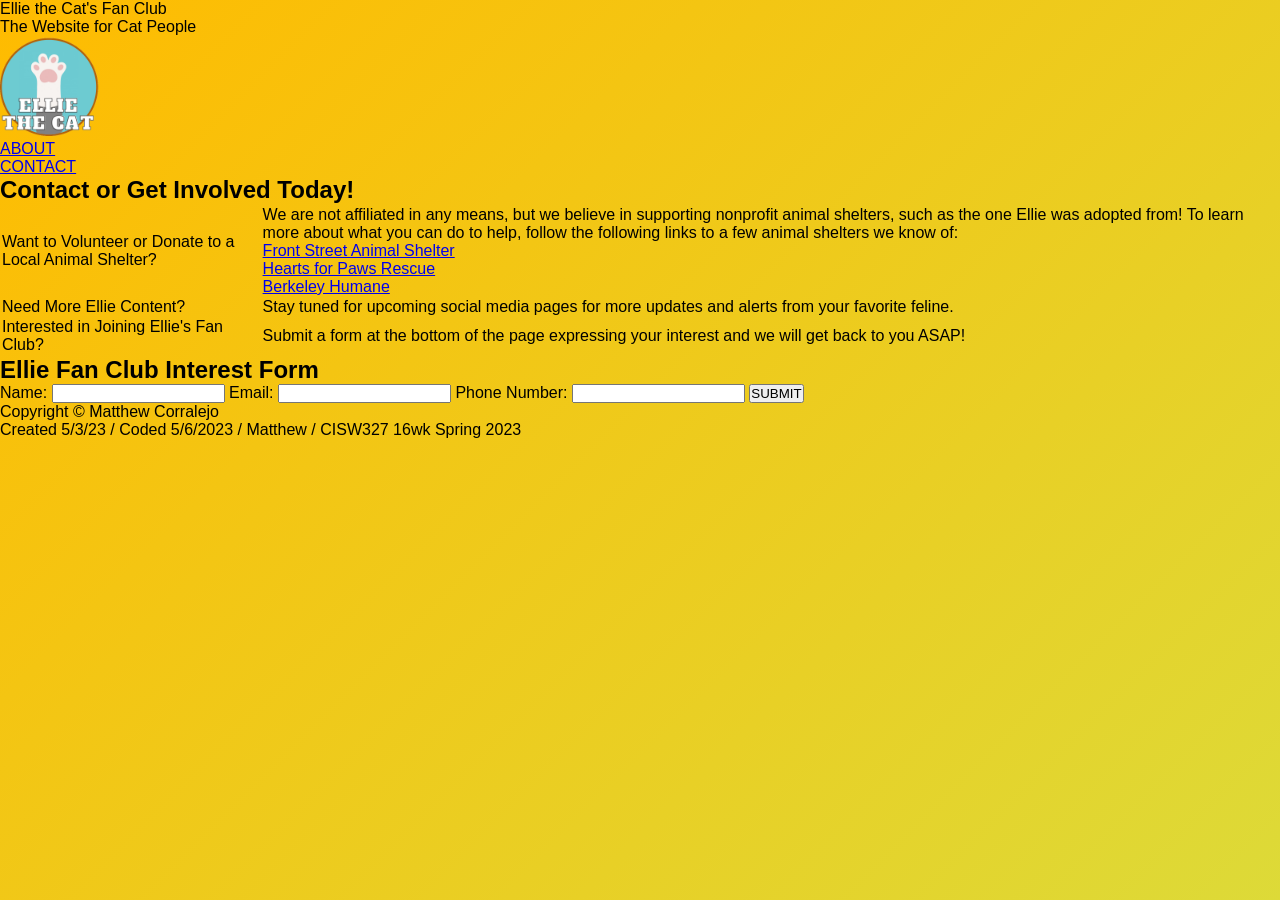
<file: contact.html>
<!DOCTYPE html>
<html lang="en">

<head>
    <meta charset="UTF-8">
    <meta http-equiv="X-UA-Compatible" content="IE=edge">
    <meta name="viewport" content="width=device-width, initial-scale=1.0">
    <link rel="stylesheet" href="style.css">
    <title>Ellie the Cat Contact Page </title>
</head>

<body>
    <div class="contact-container">
        <header>
            <div class="title contact-title1"> Ellie the Cat's Fan Club <span class="catpaw contact-catpaw"></span>
            </div>
            <div class="title contact-title2"> The Website for Cat People </div>
        </header>
        <nav class="contact-nav">
            <a href="index.html"> <img src="ellie_logo.png" height="100" width="100" alt="Ellie Logo"> </a>
            <ul>
                <li><a href="about.html"> ABOUT </a> </li>
                <li> <a href="contact.html"> CONTACT </a> </li>
            </ul>
        </nav>
        <section class="contact-section">
            <h1> Contact or Get Involved Today! </h1>
            <table>
                <tr>
                    <td> Want to Volunteer or Donate to a Local Animal Shelter? </td>
                    <td> We are not affiliated in any means, but we believe in supporting nonprofit animal shelters,
                        such as the one Ellie was adopted from! To learn more about what you can do to help, follow the
                        following links to a few animal shelters we know of: <br> <a
                            href="https://home-home.org/shelter/frontstreet/" target=”_blank”> Front Street Animal
                            Shelter </a> <br>
                        <a href="https://www.heartsforpawsrescue.com/" target=”_blank”> Hearts for Paws Rescue </a> <br>
                        <a href="https://berkeleyhumane.org/" target=”_blank”>Berkeley Humane </a>
                    </td>
                </tr>
                <tr>
                    <td> Need More Ellie Content? </td>
                    <td> Stay tuned for upcoming social media pages for more updates and alerts from your favorite
                        feline. </td>
                </tr>
                <tr>
                    <td> Interested in Joining Ellie's Fan Club? </td>
                    <td> Submit a form at the bottom of the page expressing your interest and we will get back to you
                        ASAP! 
                    </td>
                </tr>
            </table>
            <h2> Ellie Fan Club Interest Form </h2>
            <form action="mailto:mtcorralejo@gmail.com" method="post" target="_blank">
                <label for="fanName"> Name: </label>
                <input id="fanName" type="text" name="fanName" required="required">
                <label for="fanEmail"> Email: </label>
                <input id="fanEmail" type="email" name="fanEmail" required="required">
                <label for="fanPhone"> Phone Number: </label>
                <input id="fanPhone" type="tel" name="fanPhone" required="required">
                <input id="submit" type="submit" value="SUBMIT">
            </form>
        </section>
        <footer>
            <p id="contact-footer">Copyright &copy; Matthew Corralejo
                <br> Created 5/3/23 / Coded 5/6/2023 / Matthew / CISW327 16wk Spring 2023
            </p>
        </footer>
    </div>
</body>

</html>
</file>
<file: style.css>
* {
  padding: 0;
  margin: 0;
  box-sizing: border-box;
  font-family: "Poppins", sans-serif;
}
body {
  height: 100vh;
  background: linear-gradient(135deg, #ffbb00, #ddda38);
}
.wrapper {
  position: absolute;
  transform: translate(-50%, -50%);
  top: 50%;
  left: 60%;
  display: flex;
  flex-direction: column;
  gap:0.5em;
  background-color: #ffffff;
  padding: 0.65em;
  border-radius: 0.5em;
  box-shadow: 0 2.5em 3.75em rgba(30, 19, 70, 0.3);
  border: 5px solid rgb(35, 92, 248);
}

#game-board {
  display: flex;
  align-items: center;
  flex-direction: column;
}

.letter-box {
  border: 2.8px solid black;
  border-radius: 3px;
  margin: 2px;
  font-size: 2.5rem;
  font-weight: 700;
  height: 4.4rem;
  width: 4.7rem;
  display: flex;
  justify-content: center;
  align-items: center;
  text-transform: uppercase;
}

.filled-box {
  border: 2px solid black;
}

.letter-row {
  display: flex;
}

#keyboard-cont {
  margin: 0.3rem 0;
  display: flex;
  flex-direction: column;
  align-items: center;
}

#keyboard-cont div {
  display: flex;
}

.second-row {
  margin: 0.5rem 0;
}

.keyboard-button {
  font-size: 2.4rem;
  font-weight: 700;
  padding: 0.75rem;
  border-radius: 17px;
  margin: 0 3px;
  cursor: pointer;
  text-transform: uppercase;
}

#title {
  font-family:'Comic Sans MS', cursive;
  text-shadow: 2px 2px 0px #FF0000;
  color: rgb(35, 92, 248);
  position:relative;
  font-size: 5em;
  top: 10px;
  left: 20px;
}

#controlz {position: absolute;
          top: 100px;
          left: 300px;}

#keyboard {position: relative;
            left: 100px;
            top: 90px;}
</file>
